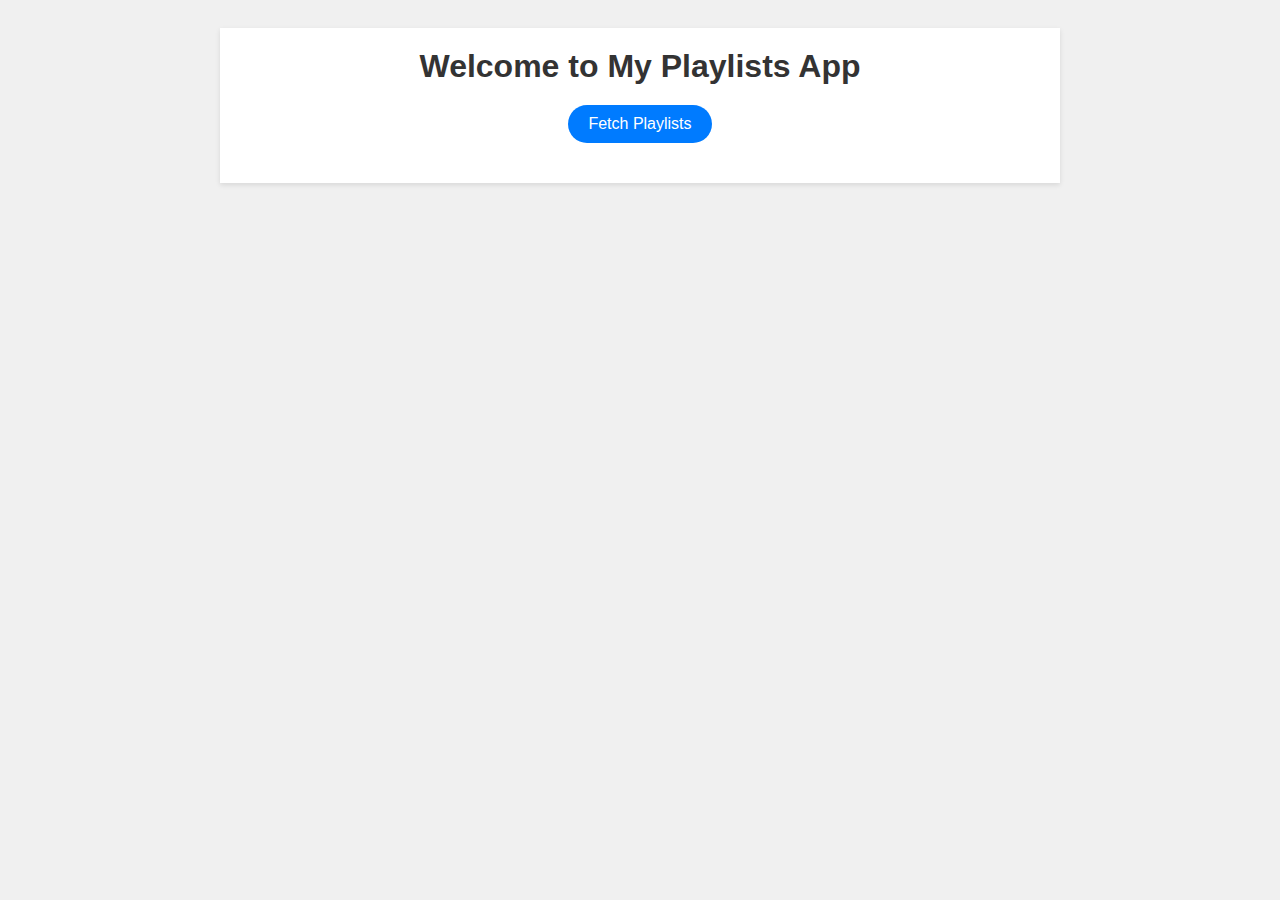
<file: Frontend/index.html>
<!DOCTYPE html>
<html lang="en">
<head>
  <meta charset="UTF-8">
  <meta name="viewport" content="width=device-width, initial-scale=1.0">
  <title>My Playlists App</title>
  <link rel="stylesheet" href="styles.css">
</head>
<body>
  <div class="container">
    <h1>Welcome to My Playlists App</h1>
    <button id="fetchPlaylistsBtn">Fetch Playlists</button>
  </div>

  <script src="env.js"></script>
  <script src="playlist.js"></script>
</body>
</html>
</file>
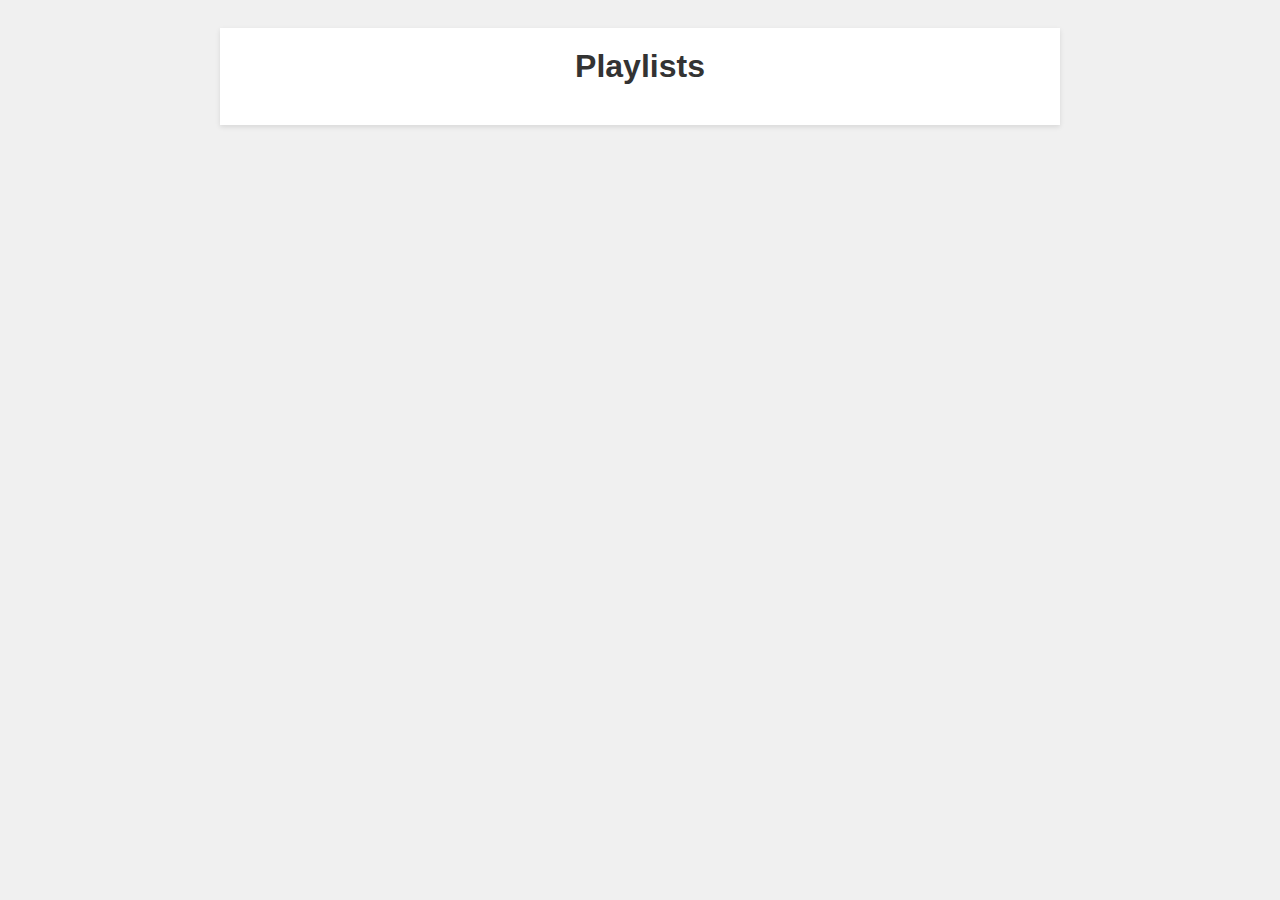
<file: Frontend/playlists.html>
<!DOCTYPE html>
<html lang="en">
<head>
  <meta charset="UTF-8">
  <meta name="viewport" content="width=device-width, initial-scale=1.0">
  <title>Playlists</title>
  <link rel="stylesheet" href="styles.css">
</head>
<body>
  <div class="container">
    <h1>Playlists</h1>
    <div id="playlists"></div>
  </div>

  <script src="env.js"></script>
  <script src="playlist.js"></script>
</body>
</html>
</file>
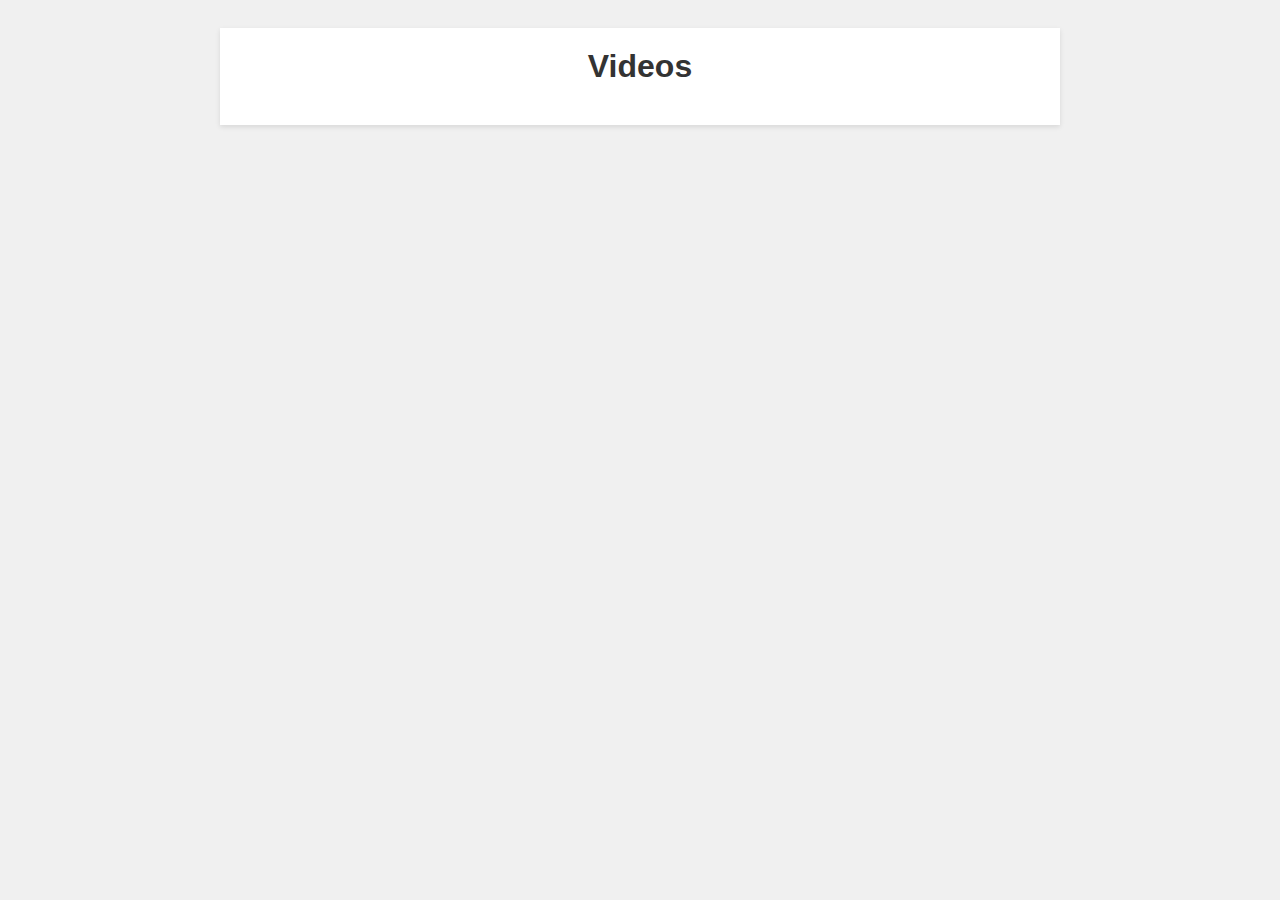
<file: Frontend/video.html>
<!DOCTYPE html>
<html lang="en">
<head>
  <meta charset="UTF-8">
  <meta name="viewport" content="width=device-width, initial-scale=1.0">
  <title>Videos</title>
  <link rel="stylesheet" href="styles.css">
</head>
<body>
  <div class="container">
    <h1>Videos</h1>
    <div id="videos"></div>
  </div>

  <script src="env.js"></script>
  <script src="playlist.js"></script>
</body>
</html>
</file>
<file: Frontend/styles.css>
body {
  font-family: Arial, sans-serif;
  text-align: center;
  padding: 20px;
  background-color: #f0f0f0;
}

.container {
  max-width: 800px;
  margin: 0 auto;
  padding: 20px;
  background-color: #fff;
  box-shadow: 0 2px 5px rgba(0, 0, 0, 0.1);
}

h1 {
  margin-top: 0;
  text-align: center;
  color: #333;
  margin-bottom: 20px;
}

button {
  display: block;
  margin: 20px auto;
  padding: 10px 20px;
  font-size: 16px;
  color: #fff;
  background-color: #007bff;
  border: none;
  border-radius: 20px;
  cursor: pointer;
}

button:hover {
  background-color: #0056b3;
}

.playlist-container {
  display: grid;
  grid-template-columns: repeat(auto-fill, minmax(300px, 1fr));
  gap: 20px;
}

.playlist-grid {
  padding: 15px;
  border: 1px solid #ddd;
  border-radius: 5px;
  background-color: #f9f9f9;
}

.playlist h2 {
  margin: 0;
  font-size: 20px;
  font-weight: bold;
  color: #333;
}

.playlist p {
  margin: 8px 0;
  color: #555;
}

.playlist button {
  margin-top: 10px;
  font-style: italic;
  color: #777;
  background-color: transparent;
  border: none;
  cursor: pointer;
}

.playlist button:hover {
  text-decoration: underline;
}

.video-container {
  display: grid;
  grid-template-columns: repeat(auto-fill, minmax(300px, 1fr));
  gap: 20px;
}

.video-grid {
  padding: 15px;
  border: 1px solid #ddd;
  border-radius: 5px;
  background-color: #f9f9f9;
}

.video h2 {
  margin: 0;
  font-size: 20px;
  font-weight: bold;
  color: #333;
}

.video p {
  margin: 8px 0;
  color: #555;
}

.video video {
  width: 100%;
  max-height: 400px;
  margin-top: 10px;
}

.video button {
  margin-top: 10px;
  font-style: italic;
  color: #777;
  background-color: transparent;
  border: none;
  cursor: pointer;
}

.video button:hover {
  text-decoration: underline;
}
</file>
